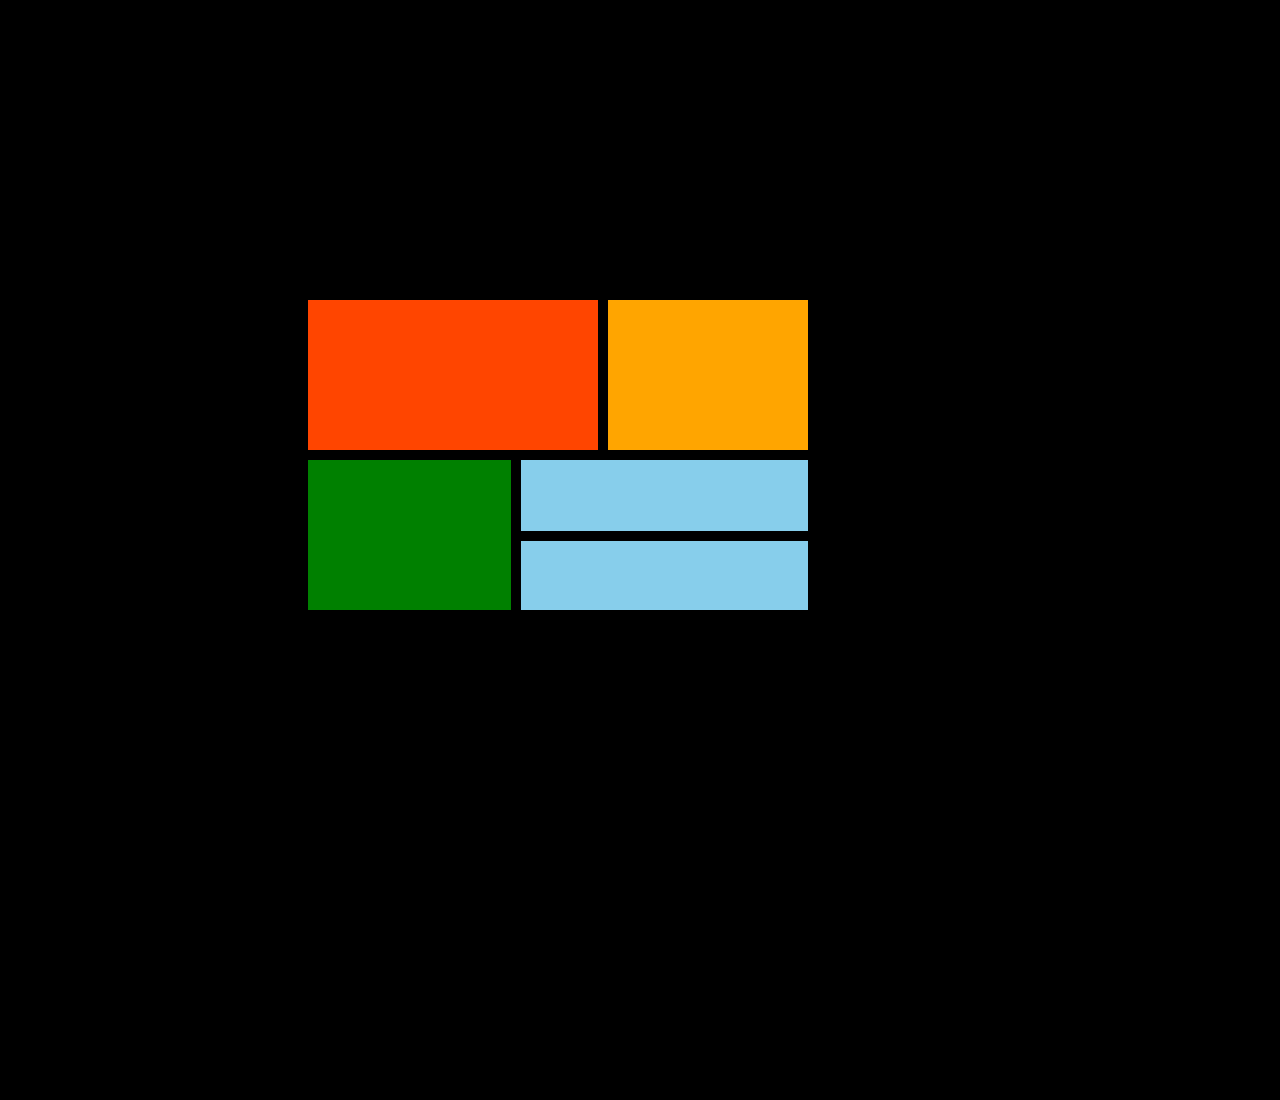
<file: grid.html>
<!DOCTYPE html>
<html lang="en">
<head>
    <meta charset="UTF-8">
    <meta http-equiv="X-UA-Compatible" content="IE=edge">
    <meta name="viewport" content="width=device-width, initial-scale=1.0">
    <title>Grid Layout </title>
    <link rel="stylesheet" href="grid.css">
</head>
<body>
    <div class="container">
        <div class="top">
            <div class="tleft"><h1>darkorange</h1></div>
            <div class="tright"><h1>orange</h1></div>
        </div>
        <div class="bottom">
            <div class="bleft"><h1>green</h1></div>
            <div class="bright">
                <div class="btop"><h1>skyblue</h1></div>
                <div class="bbottom"><h1>skyblue</h1></div>
            </div>
        </div>
    </div>
</body>
</html>
</file>
<file: grid.css>
*{
    box-sizing: border-box;
}
body{
    background-color: black;
}
.container{
    display: block;
    justify-content: center;
    text-align: center;
    width: 500px;
    height: 500px;
    margin: 300px;
}
.top{
    display: flex;
    flex: 50%;
    height: 150px;
}
.tleft{
    background-color: orangered;
    color: orangered;
    flex: 60%;
    border-right: 10px solid black;

}
.tright{
    background-color: orange;
    color: orange;
    flex: 40%;
}
.bottom{
    display: flex;
    flex: 50%;
    height: 150px;
    border-top: 10px solid black;
}
.bleft{
    background-color: green;
    color: green;
    flex: 15%;
    height: 150px;
    border-right: 10px solid black;
}
.bright{
    padding-top: 0px;
    display: inline-block;
    height: 150px;
    background-color: skyblue;
    flex: 30%;
    
}
.btop{
    background-color: skyblue;
    color: skyblue;
    /* border: 10px solid black; */
    height: 50px;
}
.bbottom{
    background-color: skyblue;
    color: skyblue;
    height: 79px;
    border-top: 10px solid black;
}
</file>
